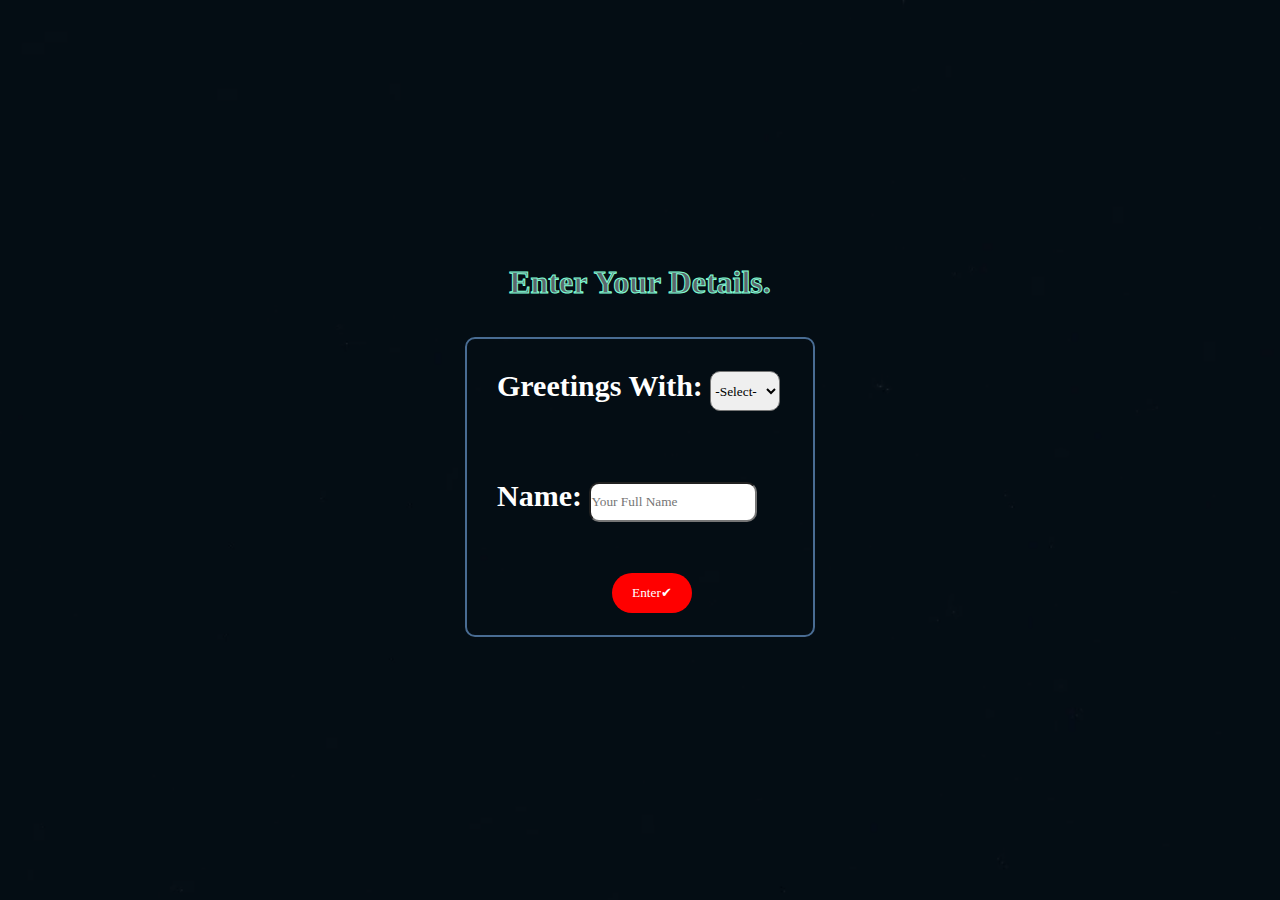
<file: index.html>
<!DOCTYPE html>
<html lang="en">
  <head>
    <meta charset="UTF-8" />
    <meta name="viewport" content="width=device-width, initial-scale=1.0" />
    <title>Diwali Greetings.</title>
    <link rel="stylesheet" href="style.css" />
    <link rel="stylesheet" href="responsive.css" />
    <link rel="preconnect" href="https://fonts.googleapis.com" />
    <link rel="preconnect" href="https://fonts.gstatic.com" crossorigin />
    <link
      href="https://fonts.googleapis.com/css2?family=Montserrat:ital,wght@0,100..900;1,100..900&display=swap"
      rel="stylesheet"
    />
  </head>
  <body id="body">
    <div class="content">
      <div class="main">
        <h1>Enter Your Details.</h1>
      </div>
      <br /><br />
      <form action="wish.html" id="form">
        <label for="Greet">Greetings With:</label>
        <select name="Greet" id="Greet">
          <option value="default">-select-</option>
          <option value="Mr.">Mr.</option>
          <option value="Ms.">Ms.</option>
          <option value="Mrs.">Mrs.</option>
        </select>
        <br /><br /><br />
        <label for="Naam">Name:</label>
        <input type="text" name="Naam" id="Naam" placeholder="Your Full Name" />
        <br /><br /><br />
        <button id="Ent">Enter&#10004;</button>
      </form>
    </div>
    <script src="app.js"></script>
  </body>
</html>
</file>
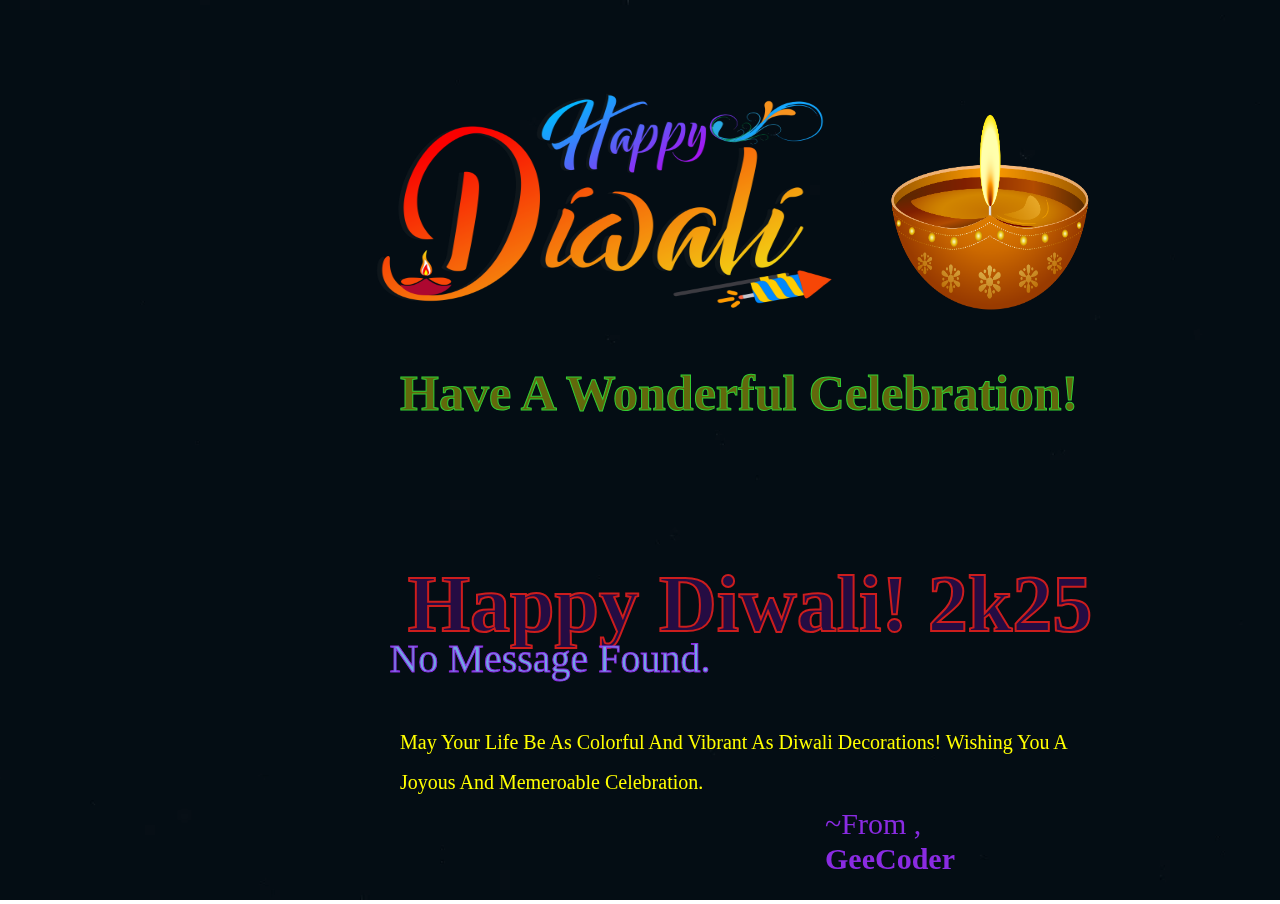
<file: wish.html>
<!DOCTYPE html>
<html lang="en">
  <head>
    <meta charset="UTF-8" />
    <meta name="viewport" content="width=device-width, initial-scale=1.0" />
    <title>best wishes of deepawali.</title>
    <link rel="stylesheet" href="style.css" />
    <link rel="stylesheet" href="responsive.css">
    <link rel="preconnect" href="https://fonts.googleapis.com" />
    <link rel="preconnect" href="https://fonts.gstatic.com" crossorigin />
    <link
      href="https://fonts.googleapis.com/css2?family=Montserrat:ital,wght@0,100..900;1,100..900&display=swap"
      rel="stylesheet"
    />
  </head>
  <body>
    <div class="wish">
      <img id="wing" src="wing.png" alt="" />
      <img id="diya" src="pngwing.com.png" />
      <h1>have a wonderful celebration!</h1>
    </div>

    <video id="vid" src="deep.mp4" loop autoplay="true"></video>
    <div id="ui">
      <div id="page1">
        <h1>Happy Diwali! 2k25</h1>
        <p id="message"></p>
        <!-- <h2> May your life get filled with colors</h2> -->
        <p id="cont">May your life be as colorful and vibrant as diwali decorations! Wishing you a joyous and memeroable celebration.</p>
        <div id="by">
           <p id="n1">~from ,<br></p>
           <p id="n2"><b>GeeCoder</b></p>
        </div>
    </div>
    
    <script>
      const message = localStorage.getItem("userMessage");

      // Display the message in the paragraph
      document.getElementById("message").textContent = message
      ? message:"No message found.";
    </script>
  </body>
</html>
</file>
<file: style.css>
* {
  padding: 0;
  margin: 0;
  box-sizing: border-box;
  scroll-behavior: smooth;
  font-family: "monteserrat";
  text-transform: capitalize;
  color: #fff;
}
/* index.html */
html,
body {
  height: 100%;
  width: 100%;
}
#body {
  display: flex;
  flex-direction: column;
  align-items: center;
  justify-content: space-around;
  background: url(back.png);
}
.content {
  display: flex;
  flex-direction: column;
  align-items: center;
  justify-content: space-between;
}
#Naam,
#Greet {
  color: #000;
}
option {
  color: #000;
}
.main h1 {
  color: #f0f8ff64;
  -webkit-text-stroke-color: aquamarine;
  -webkit-text-stroke-width: 1px;
}
#form {
  color: aliceblue;
  border: 2px solid rgb(73, 108, 147);
  border-radius: 10px;
  width: 350px;
  height: 300px;
  font-size: 30px;
  font-weight: 700;
  padding-top: 30px;
  padding-left: 30px;
}
#Naam,
#Greet,
#Ent {
  height: 40px;
  border-radius: 10px;
}
#Greet {
  width: 70px;
}
#Ent {
  position: relative;
  left: 115px;
  width: 80px;
  border-radius: 20px;
  background-color: red;
  border: none;
  bottom: 20px;
}
/* wish.html */
.wish {
  position: absolute;
  display: inline;
  top: 0px;
  left: 350px;
}
.wish h1 {
  position: relative;
  left: 50px;
  bottom: 40px;
  font-size: 50px;
  color: rgba(255, 255, 0, 0.377);
  -webkit-text-stroke-color: limegreen;
  -webkit-text-stroke-width: 1px;
}
#wing {
  height: 400px;
  width: 500px;
}
#diya {
  height: 200px;
  width: 200px;
  position: absolute;
  bottom: 150px;
  left: 540px;
}
video {
  object-fit: cover;
  height: 100%;
  width: 100%;
  z-index: -1;
}
#ui {
  height: 200px;
  width: 700px;
  position: relative;
  z-index: 3;
  bottom: 400px;
  left: 400px;
}
#appen,
#n1,
#cont {
  line-height: 40px;
  font-size: 20px;
}
#appen,
#n1,
#cont,
#by {
  position: relative;
  top: 80px;
}
#page1 {
  display: flex;
  flex-direction: column;
  align-items: center;
  justify-content: space-evenly;
}
#page1 h1 {
  font-size: 80px;
  color: #540b866b;
  -webkit-text-stroke-color: rgb(204, 29, 29);
  -webkit-text-stroke-width: 2px;
}
#message {
  font-size: 40px;
  position: relative;
  color: color-mix(in srgb, rgb(243, 84, 243) 45%, rgb(4, 232, 213) 55%);
  left: -200px;
  top: 40px;
  -webkit-text-stroke-color: blueviolet;
  -webkit-text-stroke-width: 1px;
}
#cont {
  font-size: 20px;
  color: yellow;
}
#by {
  position: relative;
  left: 200px;
  width: 250px;
}
#by #n1 {
  color: blueviolet;
  position: relative;
  top: 2px;
}
#by #n2 b {
  color: blueviolet;
  font-size: 30px;
}
#by #n1 {
  text-align: left;
  font-size: 30px;
}
</file>
<file: responsive.css>
/* Media Queries for Responsiveness */

/* For Phones (Portrait) */
@media only screen and (max-width: 600px) {
  /* index.html */
  #form {
    width: 100%;
    height: auto;
    font-size: 24px;
    padding: 20px;
  }

  #Greet {
    width: 70px;
  }

  #Ent {
    width: 60px;
    left: 90px;
  }
  /* wish.html */
  video {
    height: 250%;
    width: 250%;
  }

  .wish {
    position: absolute;
    display: flex;
    flex-direction: column;
    top: 0px;
    width: 550px;
    height: 400px;
    left: 0px;
  }
  .wish h1 {
    font-size: 50px;
    left: 30%;
  }

  #wing {
    width: 90%;
    height: auto;
  }

  #diya {
    bottom: 100px;
    right: -20%;
    transform: translateX(-10%);
    transform: translateY(25%);
  }

  #ui {
    width: 150%;
    bottom: 150%;
    left: 50%;
  }

  #page1 h1 {
    font-size: 80px;
    position: relative;
    left: 100px;
  }
  #message {
    left: -120px;
    top: 80px;
    font-size: 60px;
  }
  #n1,
  #cont {
    line-height: 60px;
    font-size: 20px;
  }
  #cont {
    font-size: 40px;
    top: 150px;
  }

  #by {
    top: 300px;
    width: 300px;
  }
  #by #n2 b {
    font-size: 40px;
  }
  #by #n1 {
    font-size: 40px;
  }
}

/* For Phones (Landscape) */
@media only screen and (min-width: 601px) and (max-width: 900px) {
  /* index.html */
  #form {
    width: 100%;
    height: auto;
    font-size: 26px;
    padding: 25px;
  }

  #Greet {
    width: 60px;
  }

  #Ent {
    width: 70px;
    left: 80px;
  }
  /* wish.html */
  video {
    height: 500%;
    width: 250%;
    z-index: -1;
  }
  .wish {
    position: absolute;
    display: inline;
    top: 0px;
    left: 350px;
    width: 150%;
  }
  .wish h1 {
    font-size: 50px;
    left: 25%;
  }

  #wing {
    width: 80%;
    height: auto;
  }

  #diya {
    bottom: 300px;
    height: 300px;
    width: 300px;
    left: 100%;
    transform: translateX(-50%);
  }

  #ui {
    width: 110%;
    bottom: 170%;
    left: 70%;
  }

  #page1 h1 {
    font-size: 100px;
  }
  #message {
    left: -240px;
    top: 60px;
    font-size: 60px;
  }
  #cont {
    font-size: 250%;
    top: 110px;
  }
  #by {
    top: 120px;
    left: 420px;
    width: 450px;
  }
  #by #n2 b {
    font-size: 50px;
  }
  #by #n1 {
    font-size: 50px;
  }
}

@media only screen and (min-width: 901px) and (max-width: 1300px) {
  #page1 h1 {
    position: relative;
    top: 55px;
  }
}
</file>
